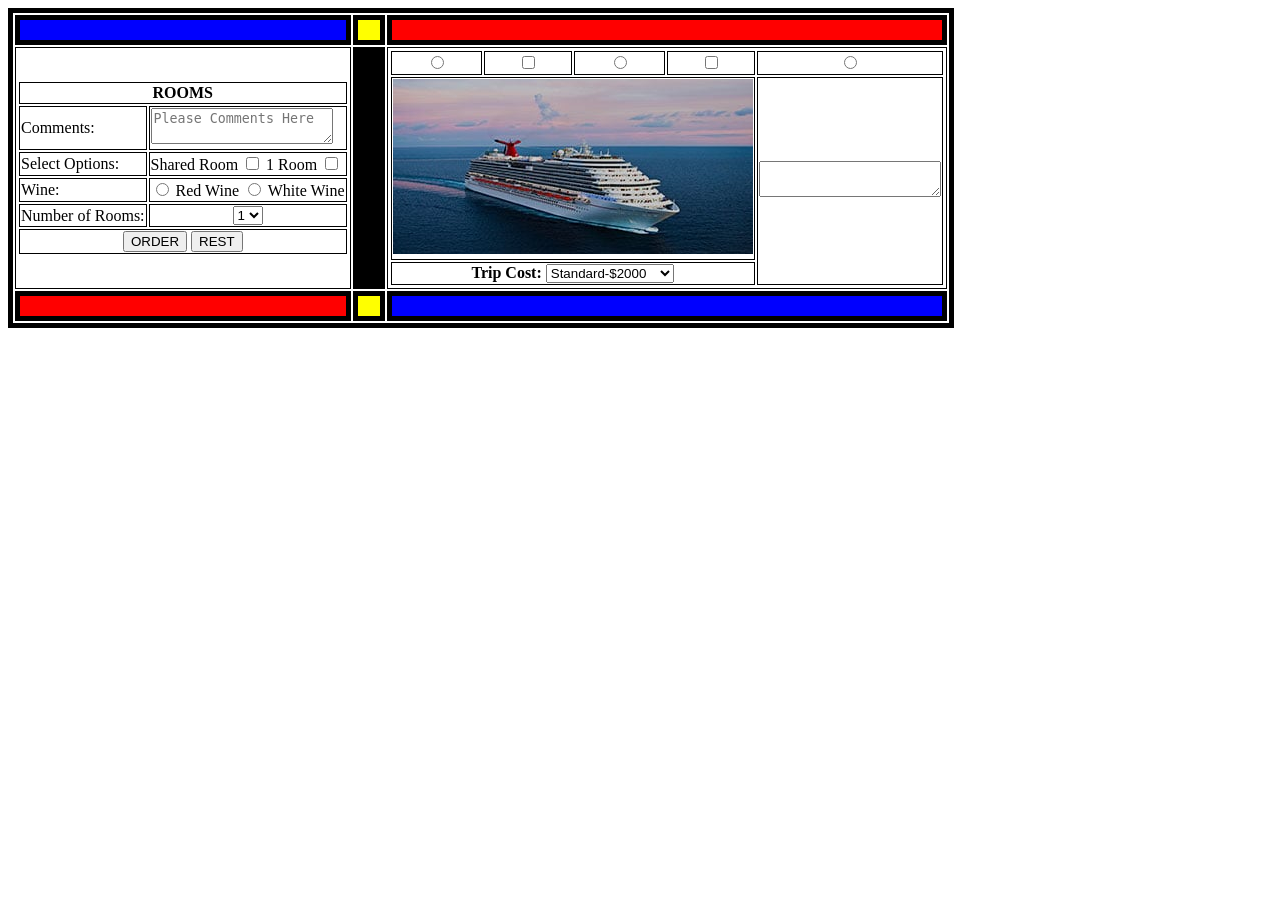
<file: index.html>
<!DOCTYPE html>
<html>
<head>
	<link rel="stylesheet" href="index.css">
<title>EXAM01 TAKE-HOME BOTH</title>
</head>
<body>
<table style="border:solid black 5px">
	<tr><td style="border:solid black 5px;background:blue">&nbsp; &nbsp; &nbsp; </td> <td style="border:solid black 5px;background:yellow">&nbsp; &nbsp; &nbsp; </td>  <td style="border:solid black 5px;background:red">&nbsp; &nbsp; &nbsp; </td></tr>
	<tr><td>    <table>
        <!-- First row -->
        <tr>
            <th colspan="2"><b>ROOMS</b></th>
        </tr>


        <!-- Second row -->
        <tr>
            <td>Comments:</td>

            <td>
                <form>
                    <textarea placeholder="Please Comments Here"></textarea>
                </form>
            </td>
        </tr>


        <!-- Third Row -->
        <tr>
            <td>Select Options: </td>
            <td>
                <label for="sharedroom">Shared Room </label> <input type="checkbox" id="sharedroom" name="sharedroom">
                <label for="oneroom"> 1 Room <input type="checkbox" id="oneroom" name="oneroom"></label>
            </td>
        </tr>


        <!-- Fourth Row -->
        <tr>
            <td>Wine: </td>

            <td>
                <input type="radio" id="redwine" name="redwine"> <label for="redwine">Red Wine</label>
                <input type="radio" id="whitewine" name="whitewine"> <label for="whitewine">White Wine</label>
            </td>
        </tr>


        <!-- Fifth Row -->
        <tr>
            <td>Number of Rooms:</td>

            <td>
                <div id="options">
                    <select>
                    <option>1</option>
                    <option>2</option>
                    <option>3</option>
                    <option>4</option>
                    <option>5</option>
                    </select>
                </div>
            </td>

        </tr>

        <!-- Sixth Row -->
        <tr>
            <td colspan="2">
                <div id="buttons"><input type="button" value="ORDER"> <input type="button" value="REST"></div>
            </td>
        </tr>

        

    </table></td><th style="background:black;color:white;text-align:middle;"></th>
		
		<td>    <table>

			<!-- First Row -->
			<tr>
				<th><input type="radio"></th>
				<th><input type="checkbox"></th>
				<th><input type="radio"></th>
				<th><input type="checkbox"></th>
				<th><input type="radio"></th>
			</tr>
			
	
			<!-- Second Row -->
			<tr>
				<th colspan="4">
					<img src="ship.jpg" alt="picture of a ship">
				</th>
				<th rowspan="2">
					<textarea id="textarea_box"></textarea>
				</th>
			</tr>
	
			
			<!-- Third Row -->
			<tr>
				<th colspan="4">Trip Cost: <select>
					<option>Standard-$2000</option>
					<option>Big Baller-$10000</option>
					<option>Brokie-$1</option>
					</select>
				</th>
			</tr>
		</table> </td></tr>
	<tr><td style="border:solid black 5px;background:red">&nbsp; &nbsp; &nbsp; </td> <td style="border:solid black 5px;background:yellow">&nbsp; &nbsp; &nbsp; </td> <td style="border:solid black 5px;background:blue">&nbsp; &nbsp; &nbsp; </td> </tr>
</table>
</body>
</html>
</file>
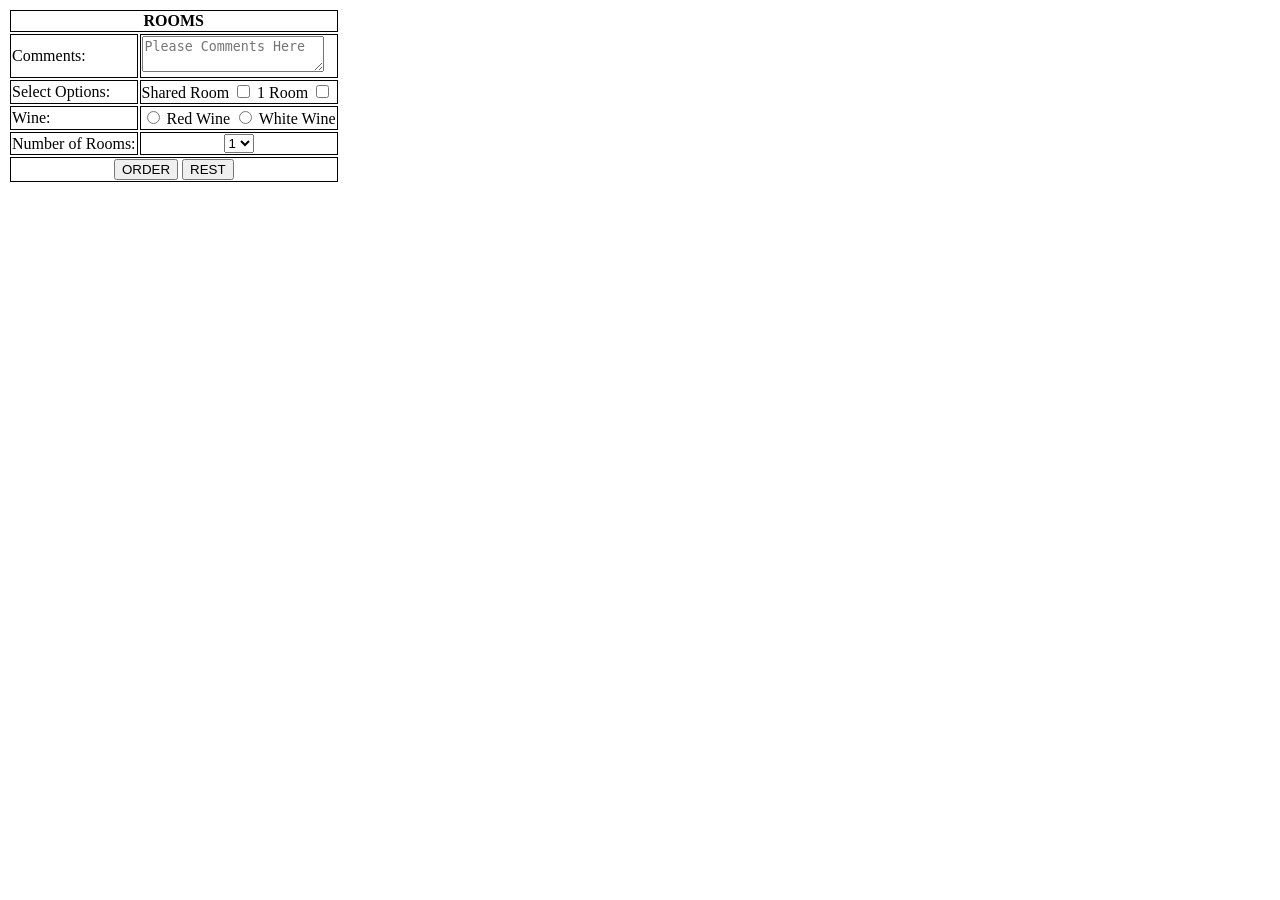
<file: form1.html>
<!DOCTYPE html>
<html>
<head>
    <link rel="stylesheet" href="index.css">
<title>Form One</title>
</head>
<body>
    <table>
        <!-- First row -->
        <tr>
            <th colspan="2"><b>ROOMS</b></th>
        </tr>


        <!-- Second row -->
        <tr>
            <td>Comments:</td>

            <td>
                <form>
                    <textarea placeholder="Please Comments Here"></textarea>
                </form>
            </td>
        </tr>


        <!-- Third Row -->
        <tr>
            <td>Select Options: </td>
            <td>
                <label for="sharedroom">Shared Room </label> <input type="checkbox" id="sharedroom" name="sharedroom">
                <label for="oneroom"> 1 Room <input type="checkbox" id="oneroom" name="oneroom"></label>
            </td>
        </tr>


        <!-- Fourth Row -->
        <tr>
            <td>Wine: </td>

            <td>
                <input type="radio" id="redwine" name="redwine"> <label for="redwine">Red Wine</label>
                <input type="radio" id="whitewine" name="whitewine"> <label for="whitewine">White Wine</label>
            </td>
        </tr>


        <!-- Fifth Row -->
        <tr>
            <td>Number of Rooms:</td>

            <td>
                <div id="options">
                    <select>
                    <option>1</option>
                    <option>2</option>
                    <option>3</option>
                    <option>4</option>
                    <option>5</option>
                    </select>
                </div>
            </td>

        </tr>

        <!-- Sixth Row -->
        <tr>
            <td colspan="2">
                <div id="buttons"><input type="button" value="ORDER"> <input type="button" value="REST"></div>
            </td>
        </tr>

        

    </table>
</body>
</html>
</file>
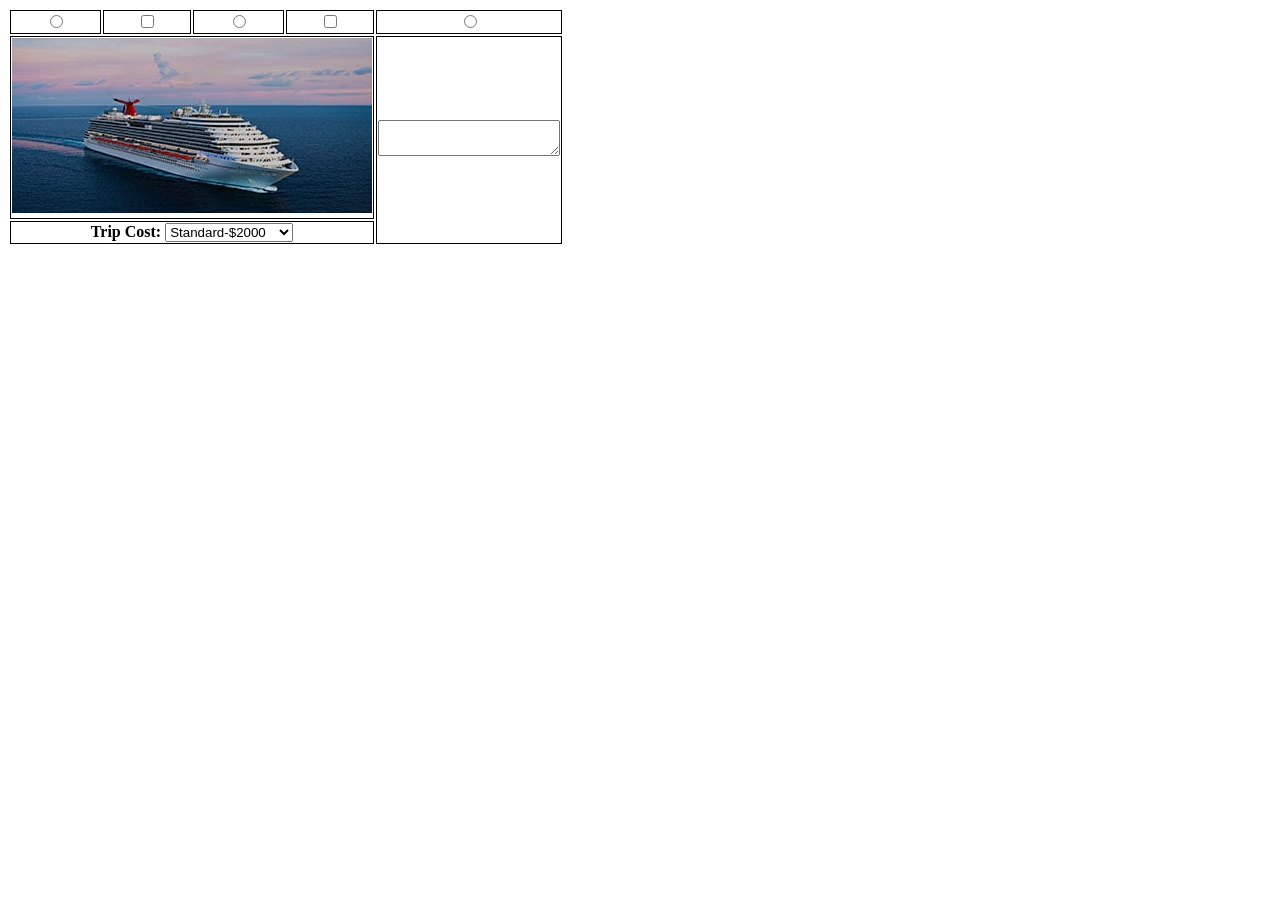
<file: form2.html>
<!DOCTYPE html>
<html>
<head>
    <link rel="stylesheet" href="index.css">
<title>Form Two</title>
</head>
<body>
    <table>

        <!-- First Row -->
        <tr>
            <th><input type="radio"></th>
            <th><input type="checkbox"></th>
            <th><input type="radio"></th>
            <th><input type="checkbox"></th>
            <th><input type="radio"></th>
        </tr>
        

        <!-- Second Row -->
        <tr>
            <th colspan="4">
                <img src="ship.jpg" alt="picture of a ship">
            </th>
            <th rowspan="2">
                <textarea id="textarea_box"></textarea>
            </th>
        </tr>

        
        <!-- Third Row -->
        <tr>
            <th colspan="4">Trip Cost: <select>
                <option>Standard-$2000</option>
                <option>Big Baller-$10000</option>
                <option>Brokie-$1</option>
                </select>
            </th>
        </tr>
    </table>
</body>
</html>
</file>
<file: index.css>
th, td, tr {
    border: 1px solid black;
}

#buttons {
    text-align: center;
}

#options {
    text-align: center;
}
</file>
